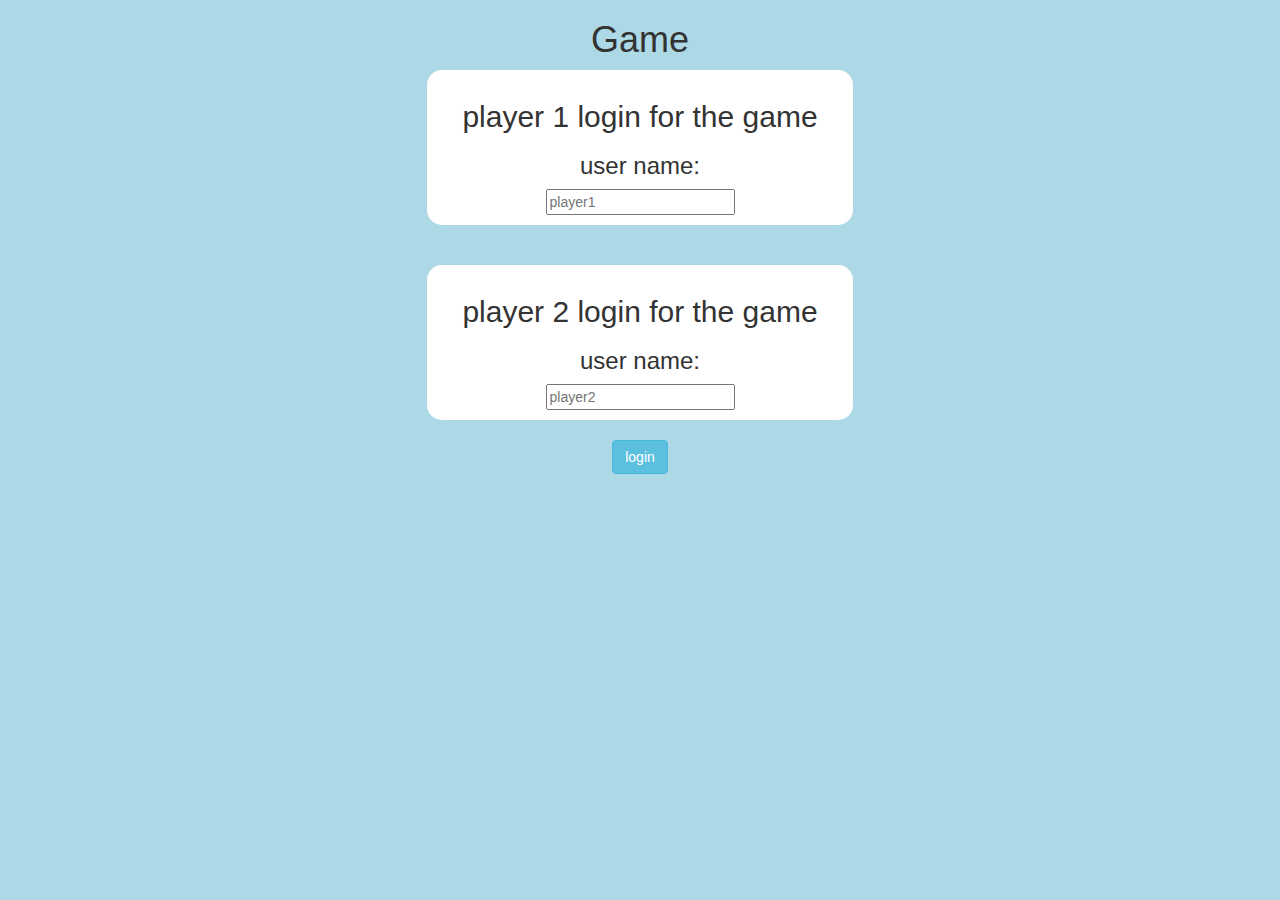
<file: index.html>
<!DOCTYPE html>
<html>
<head>
	<title>Guess The Word</title>

<meta name="viewport" content="width=device-width, initial-scale=1">
<link rel="stylesheet" href="https://maxcdn.bootstrapcdn.com/bootstrap/3.4.0/css/bootstrap.min.css">
<script src="https://ajax.googleapis.com/ajax/libs/jquery/3.4.1/jquery.min.js"></script>
<script src="https://maxcdn.bootstrapcdn.com/bootstrap/3.4.0/js/bootstrap.min.js"></script>

<link rel="stylesheet" type="text/css" href="game.css">

<script src="main.js"></script>
</head>
<body>
<center>
	<h1>Game</h1>

	<div class="login_div1 col-lg-4 col-sm-8 col-xs-11">

<h2>player 1 login for the game</h2>
<h3>user name:</h3>
<input placeholder="player1"id="player1">
</div>

<br>
<br>
<div class="login_div1 col-lg-4 col-sm-8 col-xs-11">

	<h2>player 2 login for the game</h2>
	<h3>user name:</h3>
	<input placeholder="player2"id="player2">
	</div>
<br>
	<button class="btn btn-info" onclick="login()"> login </button>

</center>
	

</body>
</html>
</file>
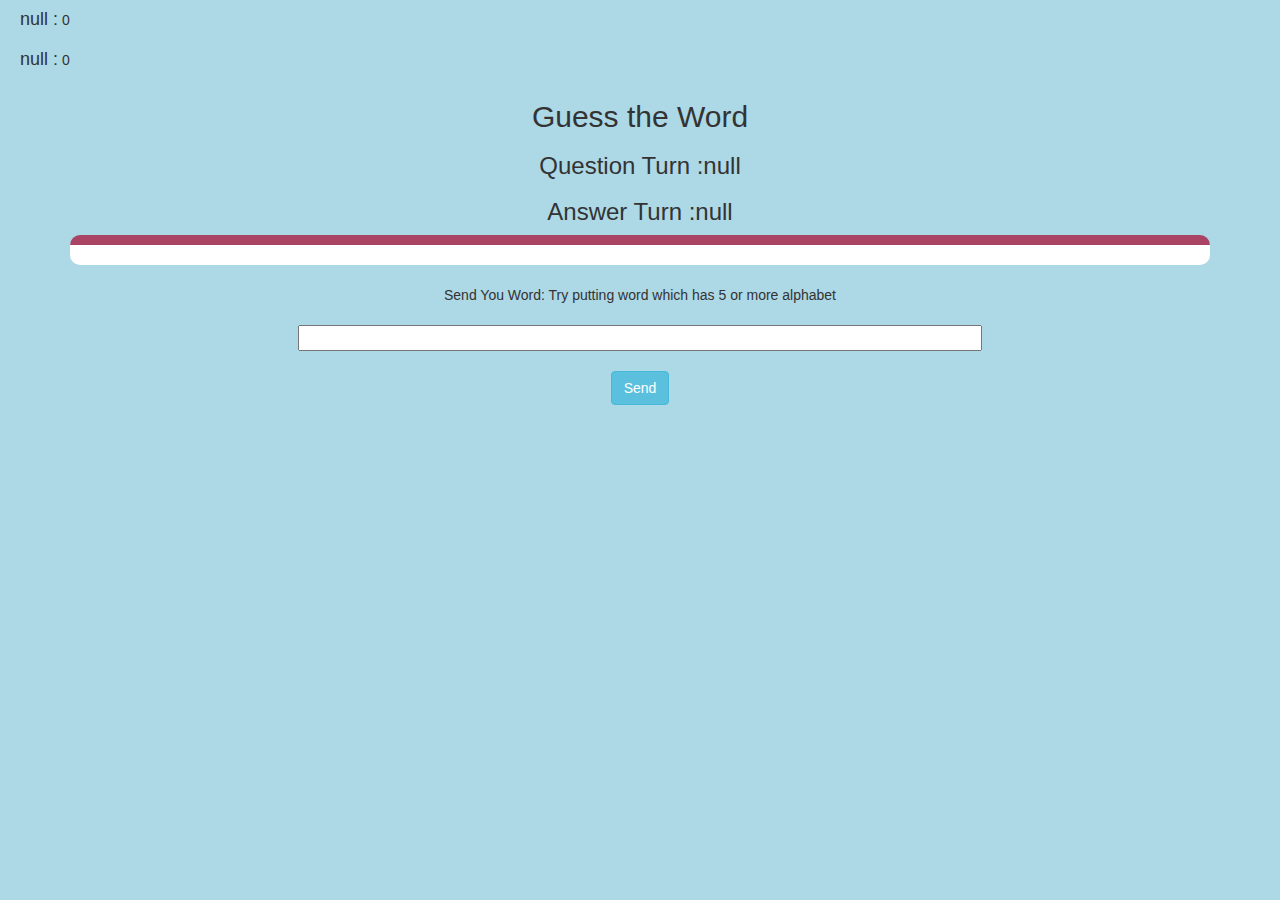
<file: gamepage.html>
<!DOCTYPE html>
<html>
<head>
	<title>Guess The Word</title>

<meta name="viewport" content="width=device-width, initial-scale=1">
<link rel="stylesheet" href="https://maxcdn.bootstrapcdn.com/bootstrap/3.4.0/css/bootstrap.min.css">
<script src="https://ajax.googleapis.com/ajax/libs/jquery/3.4.1/jquery.min.js"></script>
<script src="https://maxcdn.bootstrapcdn.com/bootstrap/3.4.0/js/bootstrap.min.js"></script>
<link rel="stylesheet" type="text/css" href="game.css">
</head>
<body>

<h4 id="player1_name"></h4> <span id="player1_score"></span>
<br>
<h4 id="player2_name"></h4> <span id="player2_score"></span>

<div class="container">
	<center>
		<h2>Guess the Word</h2> 
         <h3 id="question"></h3>
         <h3 id="answer"></h3> 
	     <div id="output"></div>
         <br>
         <h8>Send You Word: Try putting word which has 5 or more alphabet</h8>
         <br>
         <br>
         <input id="word">
        <br>
        <br>
         <button onclick="send()" class="btn btn-info">Send</button>

        </center>


</div>

<script src="gamepage.js"></script>
</body>
</html>
</file>
<file: game.css>
body
{
	background: lightblue;
}

	.login_div1 , .login_div2
	{
		background: white;
		padding: 10px;
		float: none;
		border-radius: 15px;
	}


#player1_name , #player2_name
{
	display: inline-block;
	margin-left: 20px;
}
#word
{
	width: 60%;
}
#word_display
{
	letter-spacing: 5px;
}
#output
{
background: white;
border-radius: 10px;
border-top: 10px solid #AA4465;
padding: 10px;
float: none;
text-align: left;


}
</file>
